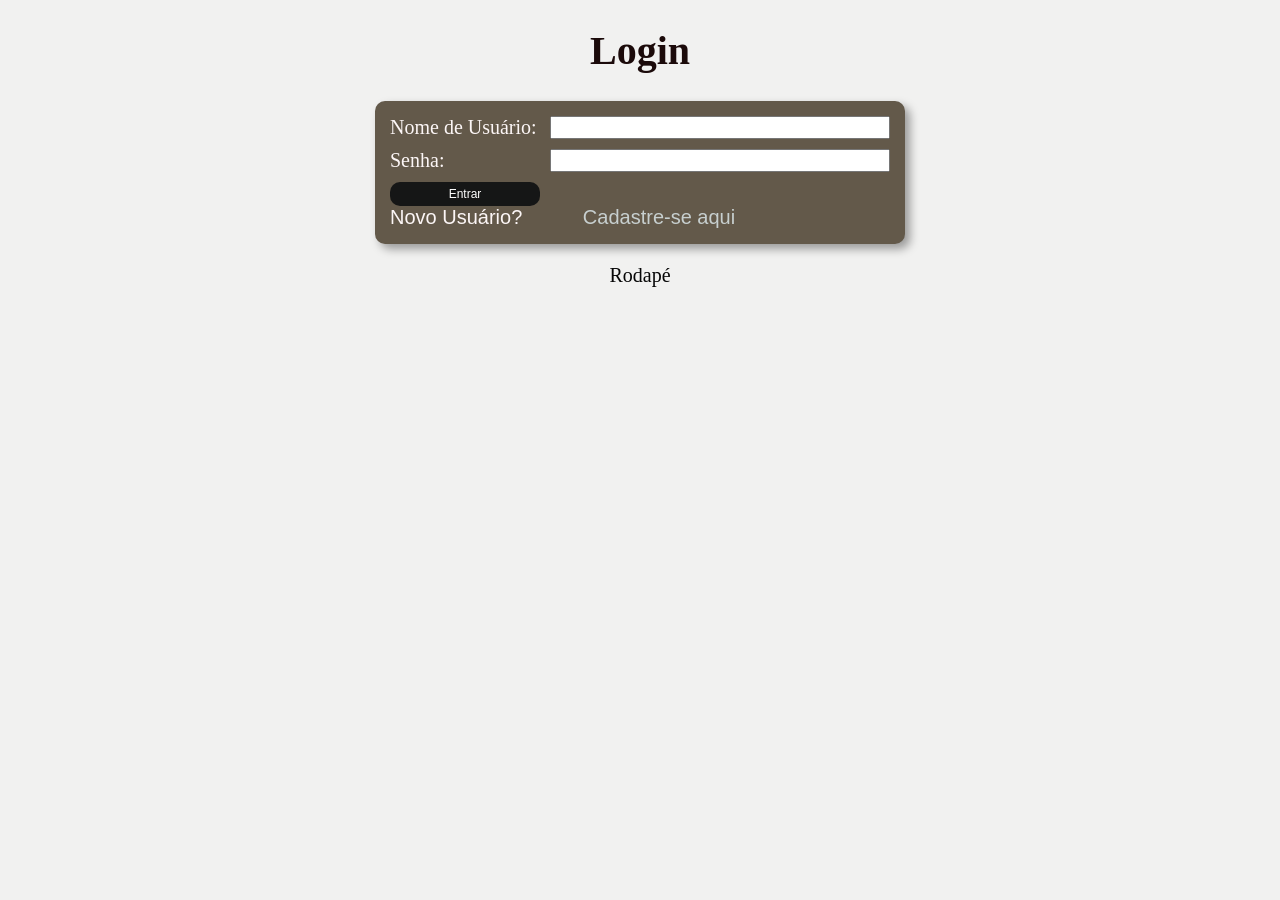
<file: Front-end/login/login.html>
<!doctype html>
<html lang="pt-BR">
  <head>
    <meta charset="UTF-8" />
    <meta name="viewport" content="width=device-width, initial-scale=1.0" />
    <title>Document</title>
    <link rel="stylesheet" href="style.css" />
  </head>
  <body>
    <header>
      <h1>Login</h1>
    </header>
    <section>
      <form action="/login" method="post">
        <label for="username">Nome de Usuário:</label>
        <input type="text" id="username" name="username" required />
        <label for="password">Senha:</label>
        <input type="password" id="password" name="password" required />
        <button class="botao1" type="submit">Entrar</button>
      </form>
      <label for="novousuario">Novo Usuário?</label>
      <a class="link" href="/Front-end/index.html">Cadastre-se aqui</a>
    </section>
    <footer>
      <p>Rodapé</p>
    </footer>
  </body>
</html>
</file>
<file: Front-end/login/style.css>
body {
  background-color: rgba(236, 236, 235, 0.726);
  font: normal 15pt arial;

}
header {
  color: rgb(27, 10, 10);
  text-align: center;
}
section {
  background-color: rgb(99, 89, 74);
  color: rgb(252, 246, 246);
  border-radius: 10px;
  padding: 15px;
  width: 500px;
  margin: auto;
  box-shadow: 5px 5px 10px rgba(0, 0, 0, 0.363);
  text-align: left;
}
h1 {
  font-size: 30pt;
  text-align: center;
  font-family: "Times New Roman", Times, serif;
}
form {
  display: grid;
  grid-template-columns: 150px 1fr;
  gap: 10px;
  font-family: "Times New Roman", Times, serif;
}
footer {
  color: rgb(7, 7, 7);
  text-align: center;
  font-family: "Times New Roman", Times, serif;
}

.link{ color:rgb(199, 207, 207);
  text-decoration: none;
  
padding:55px


}

button {
      padding: 5px 5px;
      font-size: 12px;
      background-color: #151616;
      color: white;
      border: none;
      border-radius: 10px;
      cursor: pointer;
    }

    button:hover {
      background-color: #adadad;
    }
</file>
